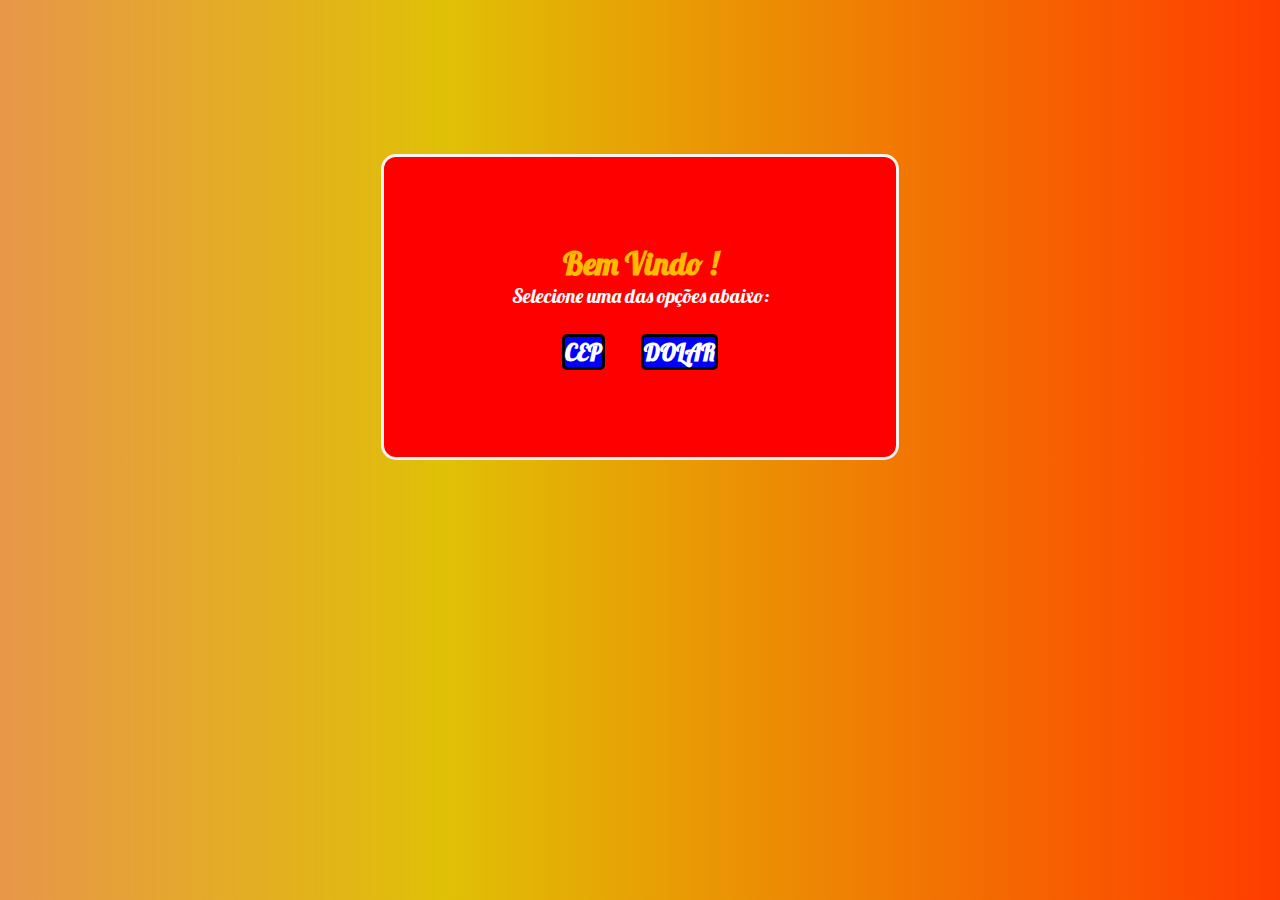
<file: index.html>
<!DOCTYPE html>
<html lang="pt-br">

<head>
    <meta charset="UTF-8">
    <meta http-equiv="X-UA-Compatible" content="IE=edge">
    <meta name="viewport" content="width=device-width, initial-scale=1.0">
    <title>Pagina Inicial</title>
    <link rel="stylesheet" href="css/style.css">
</head>

<body>
   
<div class="mainzin">
        <div class="bemvindo">
            <h1>Bem Vindo !</h1>
            <p>Selecione uma das opções abaixo:</p>
        </div>

        <div class="linksdirecionadores">
            <a href="index1.html">
            <div class="cep">
               
                    <h2>
                        CEP
                    </h2>

               


            </div>
        </a>


        <a href="indexdolar.html">
            <div class="dolarzin">
                   
             
                    <h2>
                        DOLAR
                    </h2>
              

            </div>
        </a>

        </div>
    




    </div>
</body>

</html>
</file>
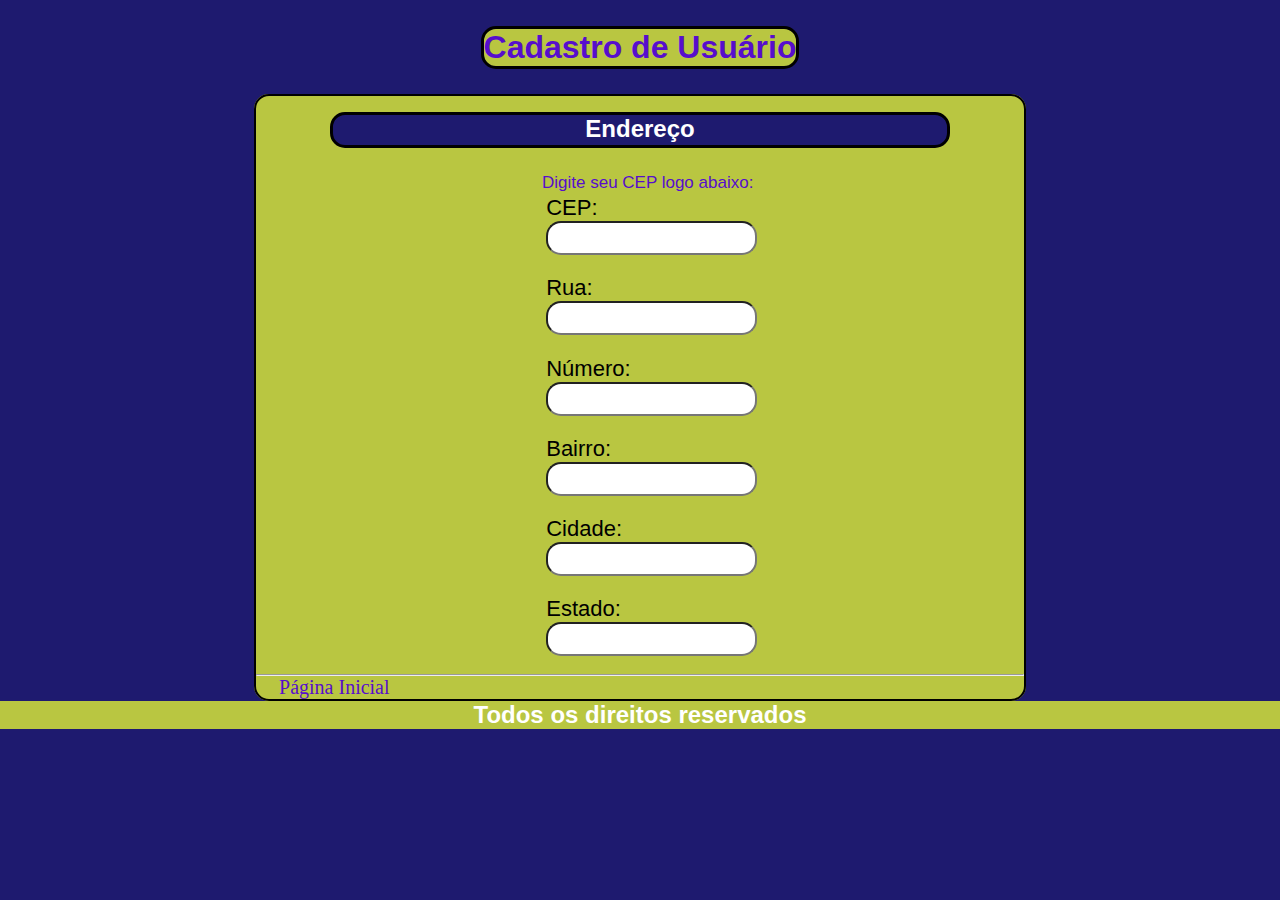
<file: index1.html>
<!DOCTYPE html>
<html lang="pt-br">
<head>
    <meta charset="UTF-8">
    <meta http-equiv="X-UA-Compatible" content="IE=edge">
    <meta name="viewport" content="width=device-width, initial-scale=1.0">
    <title>API-CEP</title>
    <link rel="stylesheet" href="css/style2.css">
</head>
<body>
    <header class="containerheader">
    <h1>Cadastro de Usuário</h1>
</header>
<main class="containermain">
        <fieldset>
          
        
            
            <h2 class="tituloendereco">Endereço</h2>
           
            <br>
            <section class="enblobaendeimg">
            <div class="informacoesendereco">
                <p class="digite">Digite seu CEP logo abaixo:</p>
            <div>
            <label for="cep">CEP:</label>
         <br>
            <input type="text" id="cep" autocomplete="off">
        </div>
            <br>
            <div class="rua">
            <label for="rua">Rua:</label>
            <br>
            <input type="text" id="rua" readonly>
        </div>
            <br>
       
            <div>
            <label for="numero">Número:</label>
            <br>
            <input type="text" id="numero">
        </div>
            <br>
        

            <div>
            <label for="bairro">Bairro:</label>
            <br>
            <input type="text" id="bairro" readonly>
        </div>
            <br>
            <div>
            <label for="cidade">Cidade:</label>
            <br>
            <input type="text" id="cidade" readonly>
        </div>
            <br>

            <div>
            <label for="estado">Estado:</label>
            <br>
            <input type="text" id="estado" readonly>
        </div>
    <br>
</div>

 <div class="imgonibus"> 
   <img src="imagens/onibus.png" alt="" width="100%" height="40%">
 </div>
   
 
    
</section>
<hr>
<a href="index.html">Página Inicial</a>
</main>

<footer class="containerfooter">
    
    <h2>Todos os direitos reservados</h2>
    
     
</footer>
   <script>
    //preencher os inputs com arrow functions
    const preencherFormulario = (endereco) => {
    document.getElementById("rua").value = endereco.logradouro;
    document.getElementById("bairro").value = endereco.bairro;
    document.getElementById("cidade").value = endereco.localidade;
    document.getElementById("estado").value = endereco.uf;
}
//autopreenchimento
const cepValido = (cep) => {
    if (cep.length == 8) {
        return true;
    } else {
        return false;
    }
}
//buscar API
//Com async e await podemos trabalhar com código assíncrono em um estilo mais parecido com o bom e velho código síncrono.
const pesquisarCep = async () => {
    const cep = document.getElementById("cep").value;
    const url = `http://viacep.com.br/ws/${cep}/json/`;
    if (cepValido(cep)) {
        const dados = await fetch(url);
        const endereco = await dados.json();
            preencherFormulario(endereco);
        }
}
document.getElementById("cep").addEventListener("focusout", pesquisarCep);
</script>
</body>

</html>
</file>
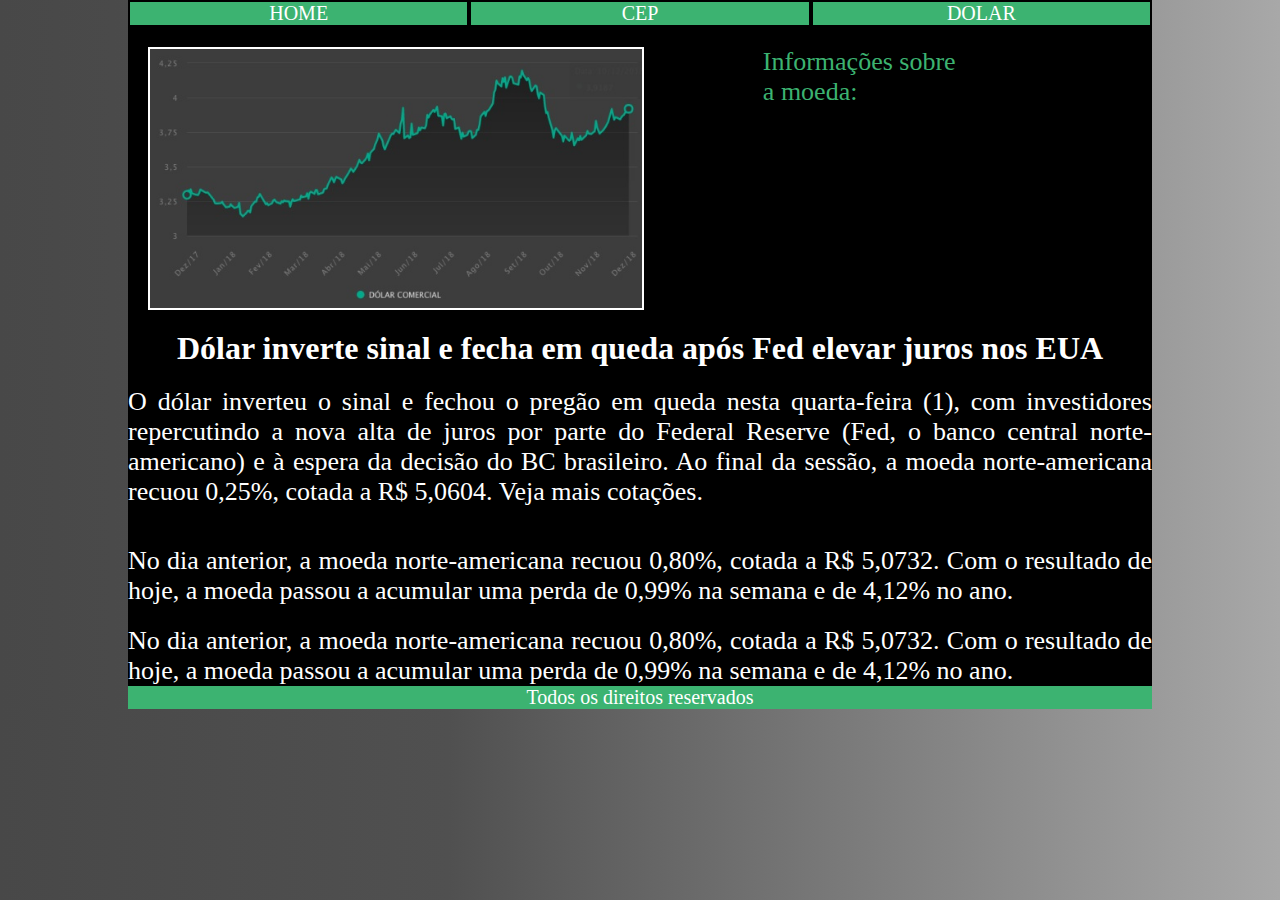
<file: indexdolar.html>
<!DOCTYPE html>
<html lang="pt-br">
<head>
    <meta charset="UTF-8">
    <meta http-equiv="X-UA-Compatible" content="IE=edge">
    <meta name="viewport" content="width=device-width, initial-scale=1.0">
    <meta http-equiv="refresh" content="20"/>
    <title>Consumindo API - Dólar</title>
    <link rel="stylesheet" href="css/style3.css">
    <script src="javascript/script.js"></script>
    <script src="javascript/dolar.js"></script>
</head>
<body>
    <!-- <div>
       <input type="text" id="rua" readonly>
    </div> -->
    <header>
     <ul>
       <li><a href="index.html">HOME</a></li>
       <li><a href="index1.html">CEP</a></li>
       <li><a href="indexdolar.html">DOLAR</a></li>



     </ul>
    </header>

    <main>
        <div class="enblobaimgedados">
            <div class="grafico">
        <img src="imagens/grafico.jpg" alt="" width="80%">
    </div>
    <!-- <div id="estado"></div> -->
    <div class="informacoesdolar">
    <div class="titulo">Informações sobre a moeda:</div>
    <div id="dolar"></div>
    <div id="codigo"></div>
    <div id="nome"></div>
 
</div>

</div>

   <div>
    <h1>Dólar inverte sinal e fecha em queda após Fed elevar juros nos EUA</h1>
    <p class="materiadolar">   O dólar inverteu o sinal e fechou o pregão em queda nesta quarta-feira (1), com investidores repercutindo a nova alta de juros por parte do Federal Reserve (Fed, o banco central norte-americano) e à espera da decisão do BC brasileiro.

Ao final da sessão, a moeda norte-americana recuou 0,25%, cotada a R$ 5,0604. Veja mais cotações.</p>
<br>

    <p class="materiadolar">No dia anterior, a moeda norte-americana recuou 0,80%, cotada a R$ 5,0732. Com o resultado de hoje, a moeda passou a acumular uma perda de 0,99% na semana e de 4,12% no ano.

 </p>

 <p class="materiadolar">No dia anterior, a moeda norte-americana recuou 0,80%, cotada a R$ 5,0732. Com o resultado de hoje, a moeda passou a acumular uma perda de 0,99% na semana e de 4,12% no ano.
      
 </p>
   </div>
</main>
 
  <footer>
    <p>Todos os direitos reservados</p>

  </footer>





</body>
</html>
</file>
<file: css/style.css>
@import url('https://fonts.googleapis.com/css2?family=Lobster&display=swap');


* {
    margin: 0;
    padding: 0;
    border: 0;
    text-decoration: none;
}




body {
    width: 100%;
    display: flex;
    flex-direction: column;
    align-items: center;
    background: linear-gradient(90deg, rgba(223, 109, 2, 0.719) 0%, rgb(224, 192, 6) 35%, rgb(255, 60, 0) 100%);
    text-align: center;
    padding-top: 12%;
   




}
.mainzin{
    display: flex;
    flex-direction: column;
    justify-content: center;
    align-items: center;
    background-color: red;
    border-radius: 15px;
    width: 40%;
    height: 300px;
    border: solid rgb(243, 243, 243);
    font-family: 'Lobster';
  
}
.linksdirecionadores {

    display: flex;
    justify-content: center;
    gap: 30%;
    padding-top: 5%;
    
}

a{
    color: rgb(255, 255, 255);
}

.cep{
    background-color: blue;
    border-radius: 10px;
    font-family: 'Lobster';
    border-radius: 5px;
    border: solid black;
}
.cep:hover{
    color: rgb(255, 187, 0);
}

.dolarzin{
    background-color: blue;
    border-radius: 10px;
    border-radius: 5px;
    border: solid black;
}
.dolarzin:hover{
    color: rgb(255, 187, 0);
}
p{
    font-size: 20px;
    color: white;
}

h1{
  color: rgb(255, 187, 0);
}
</file>
<file: css/style2.css>
*{
    margin: 0;
    padding: 0;
}


@import url('https://fonts.googleapis.com/css2?family=Lobster&family=Poppins:wght@200&display=swap');


body {
    background: rgb(30, 26, 111);

}


.containerheader {
    display: flex;
    justify-content: center;
}

.containermain {
    display: flex;
    justify-content: center;
}

fieldset {
    width: 60%;
    border-radius: 15px;
    background-color: #b9c641;
    border: 2px solid rgb(0, 0, 0);
    margin-top: 2%;
}

footer {
    display: block;
    background-color: #b9c641;
   
    font-family: 'Poppins', sans-serif;
  
}

div {
    padding-top: 1%;
    padding-left: 2%;
}

.tituloendereco {

  
    border-radius: 15px;
    border: solid rgb(0, 0, 0);
    color: white;
    background-color: rgb(30, 26, 111);
    width: 80%;
    text-align: center;
    margin: 0 auto;
    margin-top: 2%;

}

label {
    font-size: 22px;
    color: rgb(0, 0, 0);
    font-family: 'Poppins', sans-serif;
}

input {
    width: 200%;
    height: 30px;
    border-radius: 15px;

}

h1 {
    color: rgb(87, 14, 204);
    font-family: 'Poppins', sans-serif;
    background-color: #b9c641;
    border-radius: 15px;
    border: solid rgb(0, 0, 0);
    margin-top: 2%
}

h2 {
    color: white;
    font-family: 'Poppins', sans-serif;
 

}

legend {}

.containerfooter {
    display: flex;
    flex-direction: row;
    justify-content: center;
}

.tituloendereco {
  height: 30px;
}

.englobaendeimg {
    display: flex;
    flex-direction: row;

}


.enblobaendeimg{
    display: flex;
    flex-direction: row;
    gap: 28%;


}
.informacoesendereco {
    display: flex;
    flex-direction: column;
   
}



.imgonibus{
    display: flex;
    justify-content: center;
  width: 40%;
  padding-top: 5%

  
  
  


  
}

img{
   border-radius: 15px;
   border: solid white;

}

 .digite{
    font-size: 17px;
       font-family: 'Poppins', sans-serif;
      color: rgb(87, 14, 204);
 
 }
 a{
    padding-left: 3%;
    font-size: 20px;
    text-decoration: none;
    color: rgb(87, 14, 204);
 }
 a:hover{
    color: rgb(19, 155, 218);
 }


 @media(max-width:1288px){
    .imgonibus{
        display: none;
      
    }
    

    input{
        width: 100%;
        
    }
    .englobaendeimg{
        display: flex;
        flex-direction: row;
        
    }
    .informacoesendereco{
       margin: 0 auto;
    }
}
</file>
<file: css/style3.css>
* {
    margin: 0;
    padding: 0;
    border: 0;
    text-decoration: none;
}
@import url('https://fonts.googleapis.com/css2?family=Lobster&family=Poppins:wght@200&display=swap');
body{
    background: rgb(2,0,36);
    background: linear-gradient(90deg, rgb(72, 72, 72) 0%, rgba(80,80,80) 35%, rgba(168,168,168) 100%);
}

header{
    width: 80%;
    margin: 0 auto;
}
main{
    width: 80%;
   
    background-color: rgb(0, 0, 0);
    margin: 0 auto;
}

footer{
    width: 80%;
    margin: 0 auto;
    text-align: center;
}

ul{
    display: flex;
    justify-content: center;
    
    list-style: none;
   
}
li{
    border: 2px solid black;
    width: 100%;
    text-align: center;
    background-color: 	rgb(60,179,113);
    
}

div{
    color: white;
    
}
a{
    color: white;
    font-family: 'Lobster';
    font-size: 20px;
}

a:hover{
    color: #684c38;
}

img{
    border: 2px solid white;
   
}

footer{
    background-color: 	rgb(60,179,113);
    color: white;
    font-family: 'Lobster';
    font-size: 20px;
    
}

.enblobaimgedados{
  display: flex;
  flex-direction: row;
}

.grafico{
    display: flex;
    padding-top: 2%;
    width: 60%;
    padding-left: 2%;
    
}
.informacoesdolar{
    padding-top: 2%;
    width: 20%;
}
.descricao{
    color: white;
    font-family: 'Lobster';
    font-size: 26px;
}
span{
    color: red;
}

.titulo{
    color: rgb(60,179,113);
    font-family: 'Lobster';
    font-size: 26px;
}

.materiadolar{
    padding-top: 2%;
    color: white;
    font-family: 'Lobster';
    font-size: 26px;
    text-align: justify;
}
h1{
    text-align: center;
    padding-top: 2%;
}
</file>
